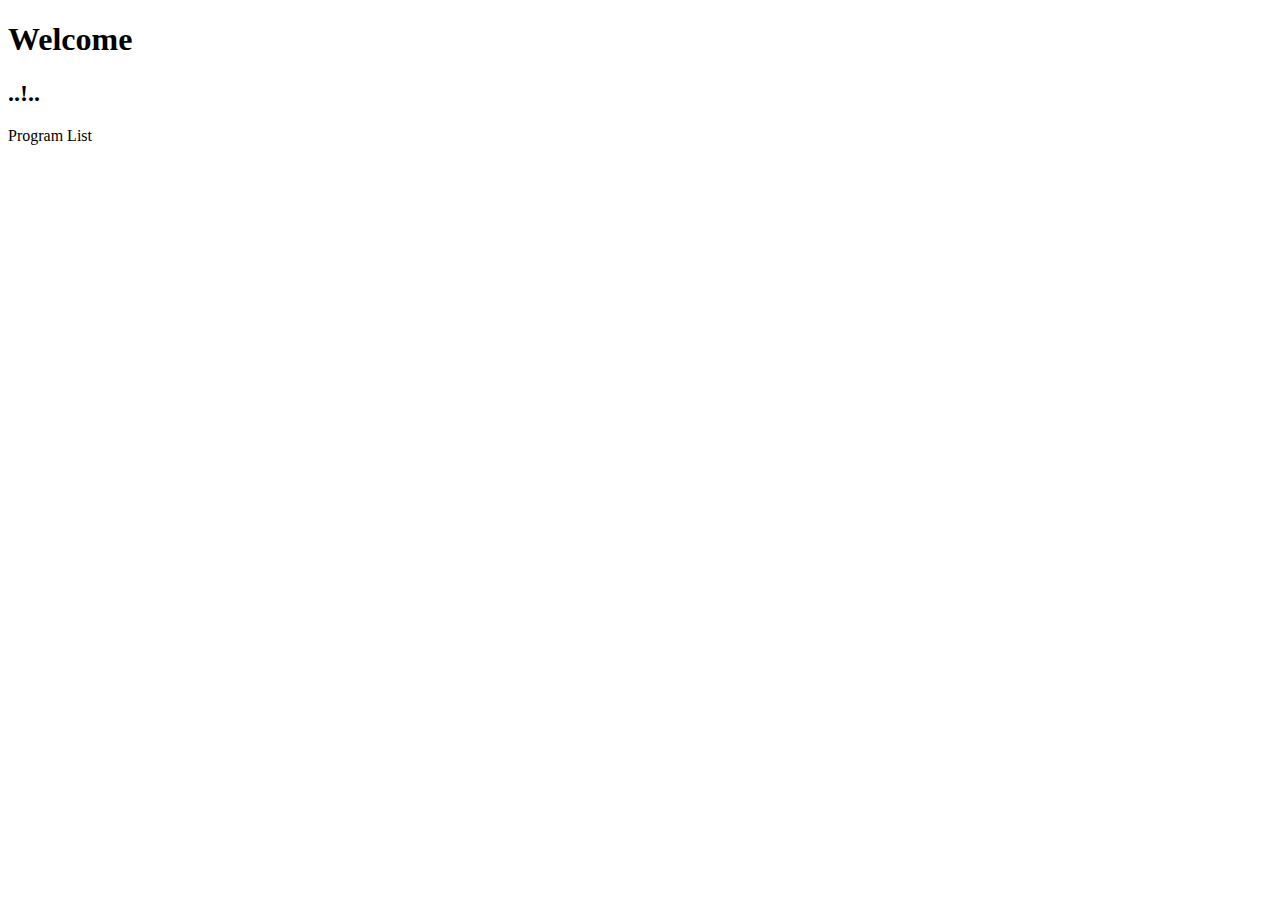
<file: src/main/resources/templates/index.html>
<!DOCTYPE HTML>
<html xmlns:th="http://www.thymeleaf.org">
<head>
    <meta charset="UTF-8" />
    <title>Welcome</title>
    <link rel="stylesheet" type="text/css" th:href="@{/css/style.css}"/>
</head>
<body>
<h1>Welcome</h1>
<h2 th:utext="${message}">..!..</h2>

<!--

   In Thymeleaf the equivalent of
   JSP's ${pageContext.request.contextPath}/edit.html
   would be @{/edit.html}

   -->

<a th:href="@{/programs}">Program List</a>

</body>

</html>
</file>
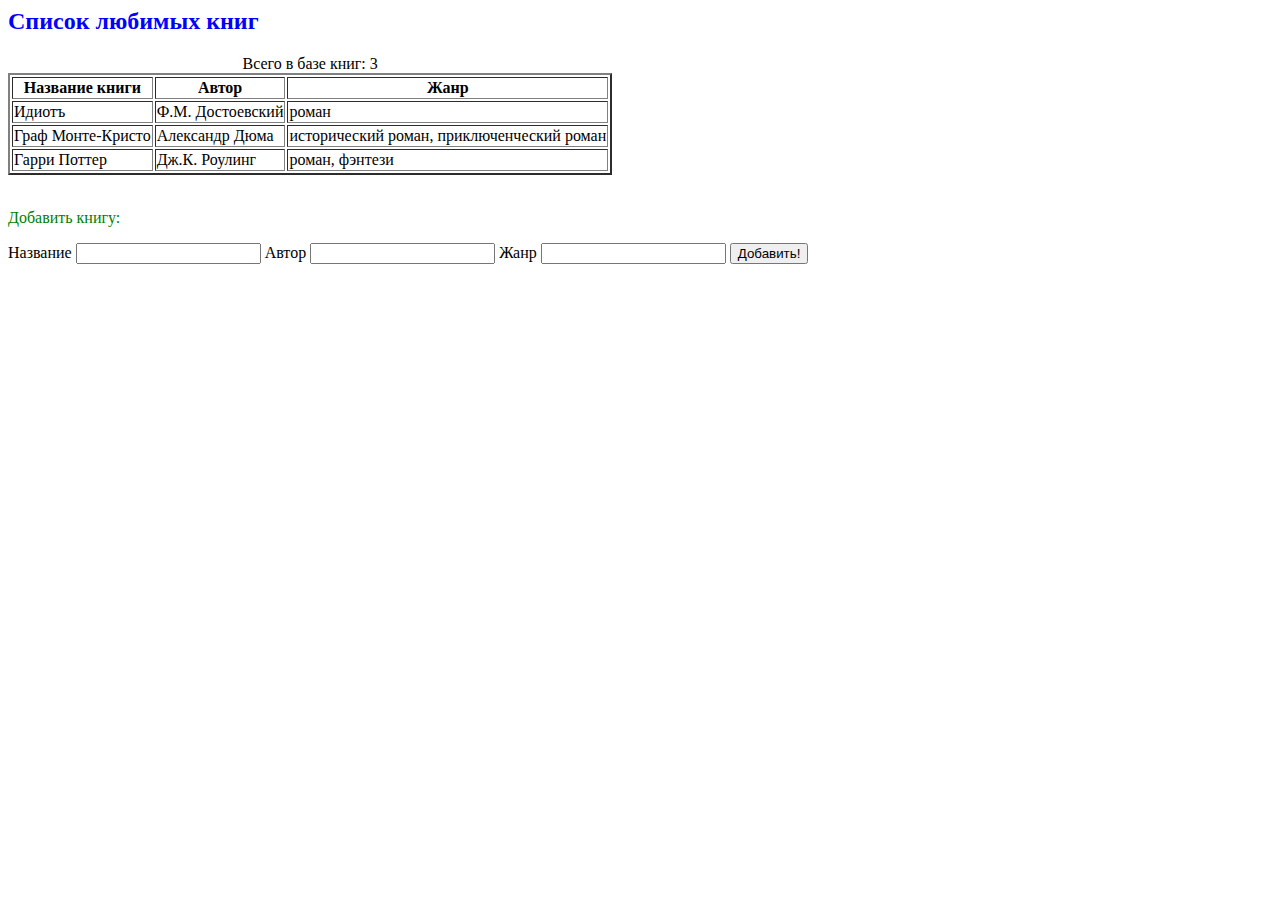
<file: BookListExampleDZ.html>
<html>						
	<head>					
		<title> Book List - Homework </title>				
		<style>				
			h2 {color: blue;}			
			p {color: green;}			
		</style>				
						
	</head>					
						
	<body>					
						
		<h2> Список любимых книг </h2>				
						
		<!--Таблица, список книг-->				
		<table border="2" >				
		<caption> Всего в базе книг: 3 </caption>				
						
			<tr>			
				<th> Название книги </th>		
				<th> Автор </th>		
				<th> Жанр </th>		
			</tr>			
						
			<tr>			
				<td> Идиотъ </td>		
				<td> Ф.М. Достоевский </td>		
				<td> роман </td>		
			</tr>			
						
			<tr>			
				<td> Граф Монте-Кристо </td>		
				<td> Александр Дюма </td>		
				<td> исторический роман, приключенческий роман </td>		
			</tr>			
						
			<tr>			
				<td> Гарри Поттер </td>		
				<td> Дж.К. Роулинг </td>		
				<td> роман, фэнтези </td>		
			</tr>			
		</table>				
		<br>				
						
		<p>				
			Добавить книгу:			
		</p>				
		<!--Форма для добавления книги-->				
		<form action="/senddata" >				
			<label> Название </label>			
			<input name="name" type="text" />			
			<label> Автор </label>			
			<input name="author" type="text" />			
			<label> Жанр </label>			
			<input name="genre" type="text" />			
			<input type="submit" value="Добавить!" />			
		</form>				
		<br>				
	</body>					
</html>
</file>
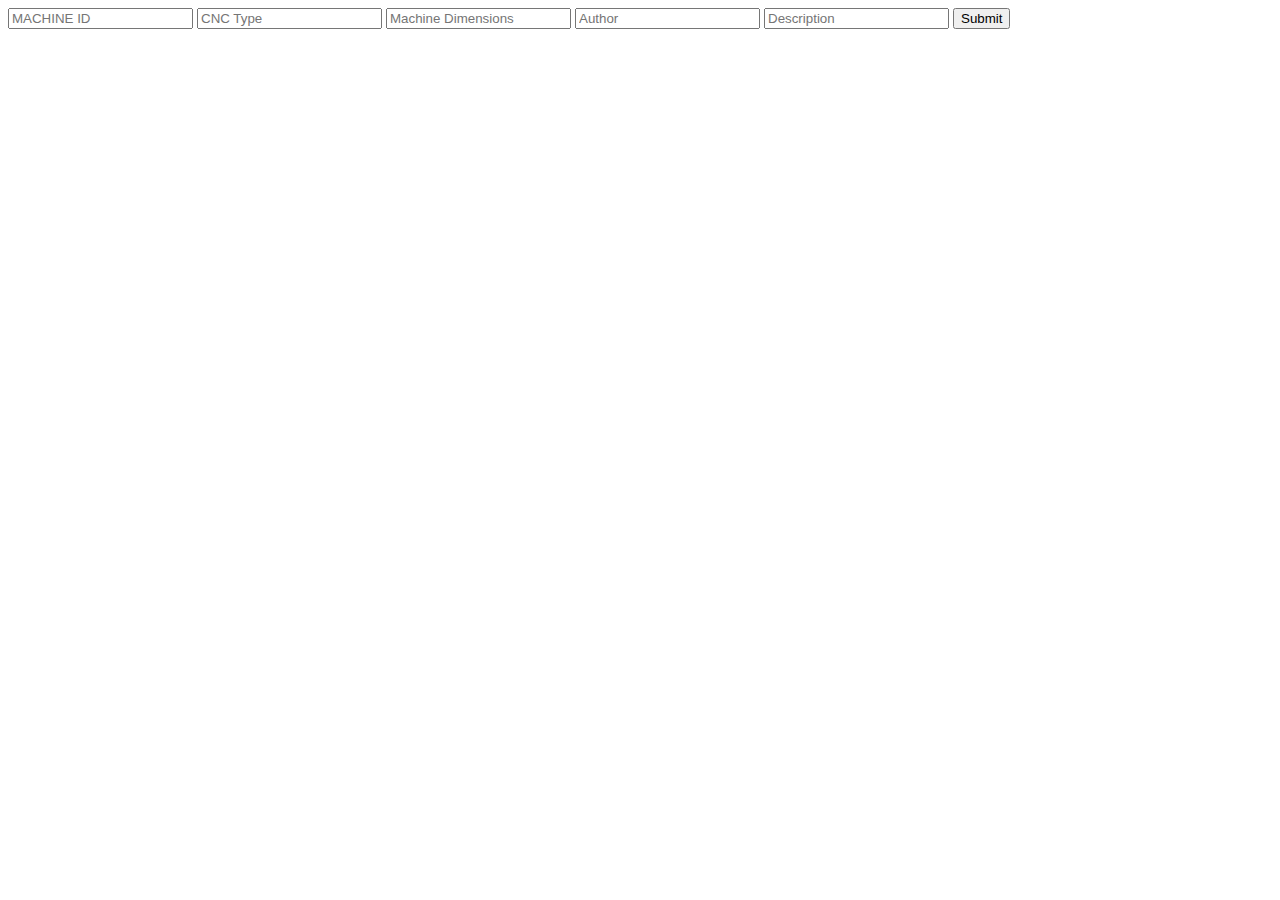
<file: src/main/resources/templates/add-form.html>
<!DOCTYPE HTML>
<!-- Thymeleaf Namespace -->
<html xmlns:th="http://www.thymeleaf.org">
    <head>
        <title>Add a new Program</title>
        <meta http-equiv="=Content-Type" content="text/html; charset=UTF-8"/>
    </head>
    <body>
        <form method="post" action="/create">
            <input type="text" placeholder="MACHINE ID" name="machineId"/>
            <input type="text" placeholder="CNC Type" name="cncType"/>
            <input type="text" placeholder="Machine Dimensions" name="machineDimensions"/>
            <input type="text" placeholder="Author" name="programAuthor"/>
            <input type="text" placeholder="Description" name="programDescription"/>
            <input type="submit"/>
        </form>
    </body>

</html>
</file>
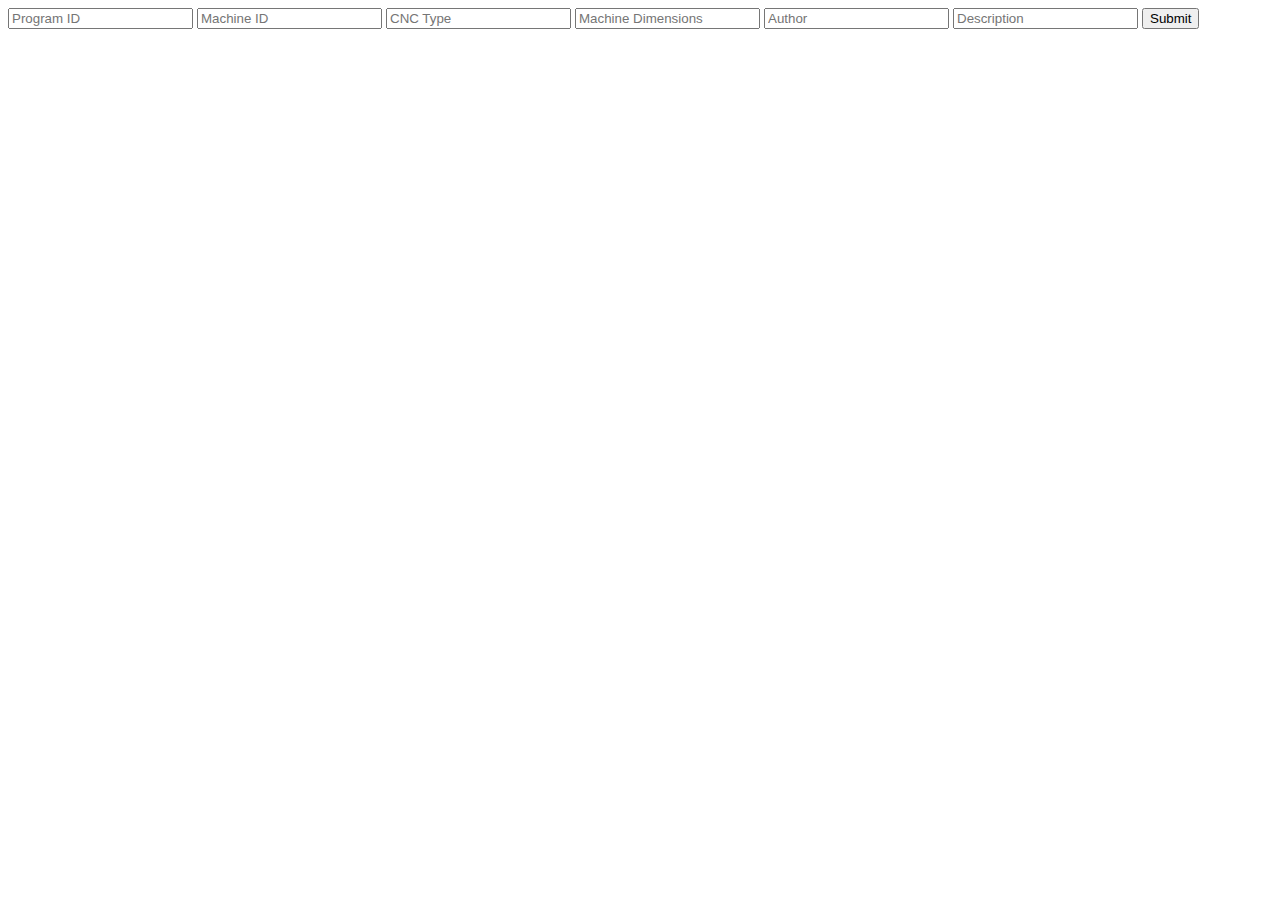
<file: src/main/resources/templates/edit-form.html>
<!DOCTYPE HTML>
<!-- Thymeleaf Namespace -->
<html xmlns:th="http://www.thymeleaf.org">
    <head>
        <title>Edit Program</title>
        <meta http-equiv="=Content-Type" content="text/html; charset=UTF-8"/>
    </head>
    <body>
        <form method="post" action="/update">
            <input type="text" placeholder="Program ID" name="programId" th:value="${cncProgram.programId}">
            <input type="text" placeholder="Machine ID" name="machineId" th:value="${cncProgram.machineId}"/>
            <input type="text" placeholder="CNC Type" name="cncType"th:value="${cncProgram.cncType}"/>
            <input type="text" placeholder="Machine Dimensions" name="machineDimensions" th:value="${cncProgram.machineDimensions}"/>
            <input type="text" placeholder="Author" name="programAuthor" th:value="${cncProgram.programAuthor}"/>
            <input type="text" placeholder="Description" name="programDescription" th:value="${cncProgram.programDescription}"/>
            <input type="submit"/>
        </form>
    </body>

</html>
</file>
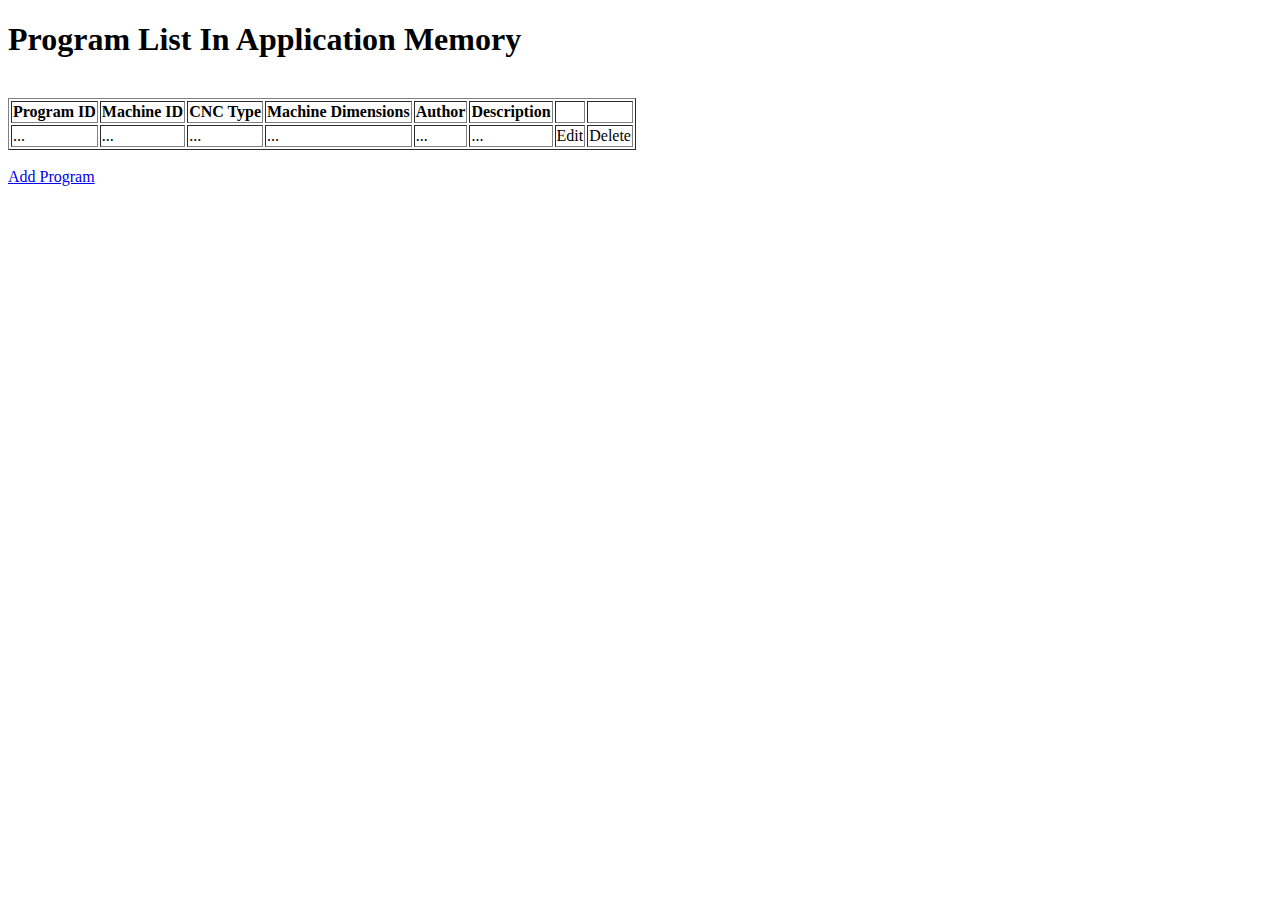
<file: src/main/resources/templates/programs-list.html>
<!DOCTYPE HTML>
<!-- Thymeleaf Namespace -->
<html xmlns:th="http://www.thymeleaf.org">
<head>
    <title>Greeting: CNC Program List</title>
    <meta http-equiv="Content-Type" content="text/html; charset=UTF-8" />
    <link rel="stylesheet" type="text/css"
          th:href="@{/css/style.css}"/>
</head>
<body>
    <h1>Program List In Application Memory</h1>
    <br/>
    <div>
        <table border="1">
            <tr>
                <th>Program ID</th>
                <th>Machine ID</th>
                <th>CNC Type</th>
                <th>Machine Dimensions</th>
                <th>Author</th>
                <th>Description</th>
                <th></th>
                <th></th>
            </tr>
            <tr th:each ="program : ${programs}">
                <td th:utext="${program.programId}">...</td>
                <td th:utext="${program.machineId}">...</td>
                <td th:utext="${program.cncType}">...</td>
                <td th:utext="${program.machineDimensions}">...</td>
                <td th:utext="${program.programAuthor}">...</td>
                <td th:utext="${program.programDescription}">...</td>
                <td><a th:href="@{'/edit-form/' + ${program.programId} }">Edit</a></td>
                <td><a th:href="@{'/delete/' + ${program.programId} }">Delete</a></td>
            </tr>
        </table>
        <br/>
        <a href="/add-form">Add Program</a>
        <br/>
    </div>
</body>
</html>
</file>
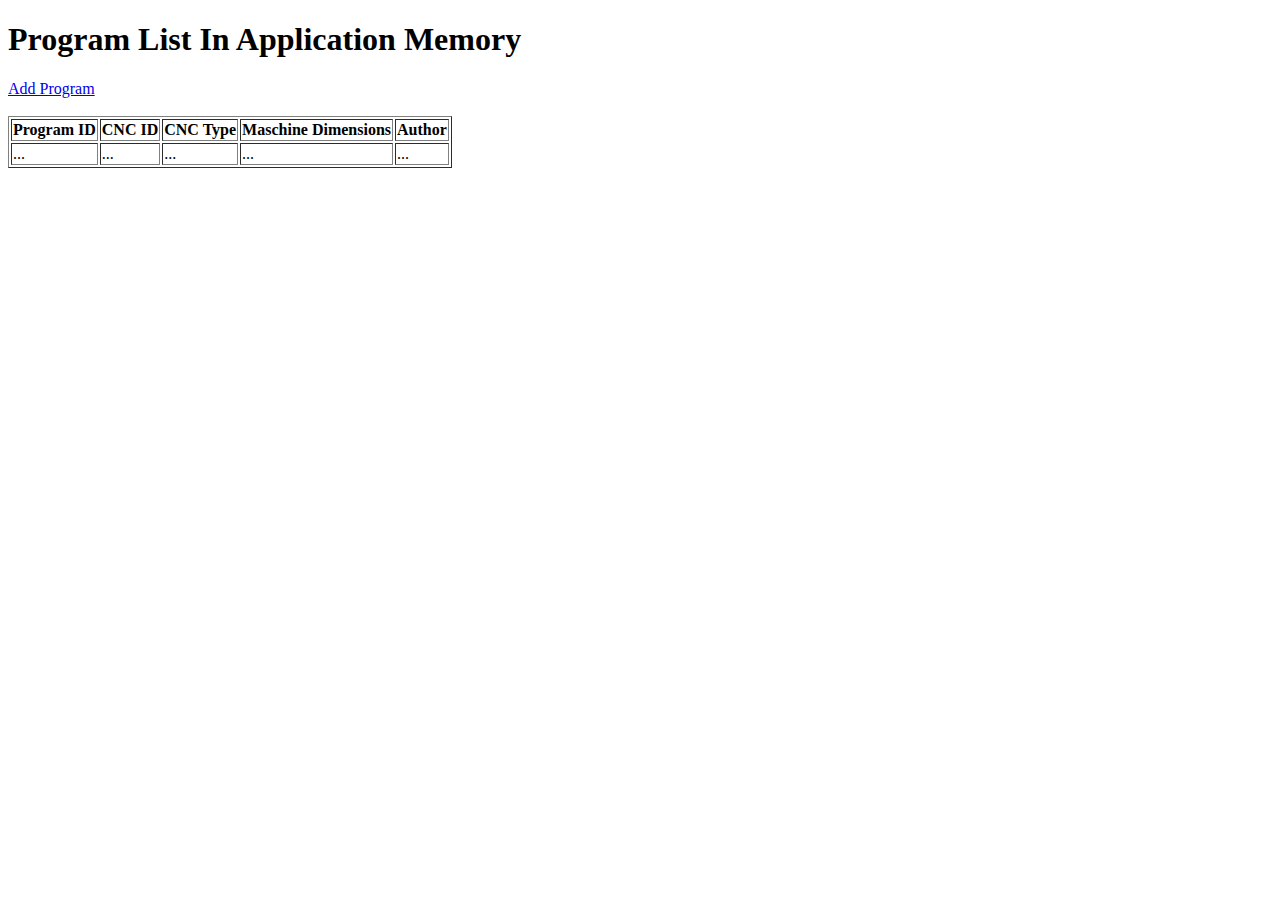
<file: src/main/resources/templates/programs.html>
<!DOCTYPE HTML>
<!-- Thymeleaf Namespace -->
<html xmlns:th="http://www.thymeleaf.org">
<head>
    <title>Greeting: CNC Program List</title>
    <meta http-equiv="Content-Type" content="text/html; charset=UTF-8" />
    <link rel="stylesheet" type="text/css"
          th:href="@{/css/style.css}"/>
</head>
<body>
    <h1>Program List In Application Memory</h1>
    <a href="addProgram">Add Program</a>
    <br/><br/>
    <div>
        <table border="1">
            <tr>
                <th>Program ID</th>
                <th>CNC ID</th>
                <th>CNC Type</th>
                <th>Maschine Dimensions</th>
                <th>Author</th>
            </tr>
            <tr th:each ="program : ${programs}">
                <td th:utext="${program.programId}">...</td>
                <td th:utext="${program.cncId}">...</td>
                <td th:utext="${program.cncType}">...</td>
                <td th:utext="${program.cncDimensions}">...</td>
                <td th:utext="${program.programAuthor}">...</td>
            </tr>
        </table>
    </div>
</body>
</html>
</file>
